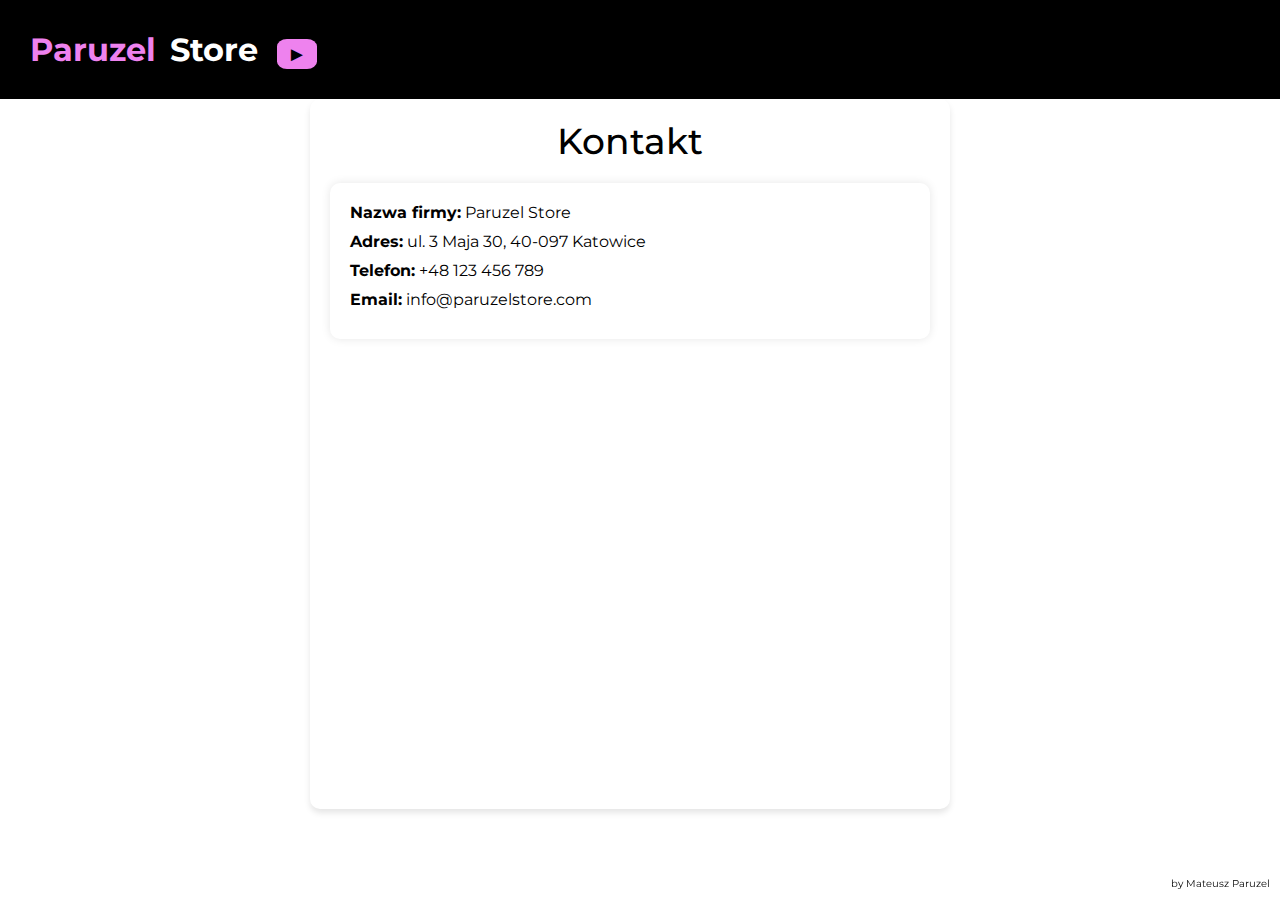
<file: contact.html>
<!DOCTYPE html>
<html lang="en">
  <head>
    <meta charset="UTF-8" />
    <meta http-equiv="X-UA-Compatible" content="IE=edge" />
    <meta name="viewport" content="width=device-width, initial-scale=1.0" />
    <link rel="icon" type="image/x-icon" href="./images/favicon.webp" />
    <link rel="stylesheet" href="style.css" />
    <link rel="stylesheet" href="basket.css" />
    <title>Paruzel Store | Kontakt</title>
  </head>
  <body>
    <header>
      <h1 class="header-title">
        <a href="./index.html">
          <span>Paruzel</span>
          <span>Store</span>
          <span>&#x25BA;</span>
        </a>
      </h1>
    </header>
    <main>
      <div class="contact-container">
        <div class="contact-info-card">
          <label class="contact-title-label">Kontakt</label>
          <div class="contact-info">
            <p><strong>Nazwa firmy:</strong> Paruzel Store</p>
            <p><strong>Adres:</strong> ul. 3 Maja 30, 40-097 Katowice</p>
            <p><strong>Telefon:</strong> +48 123 456 789</p>
            <p><strong>Email:</strong> info@paruzelstore.com</p>
          </div>
          <iframe
            src="https://www.google.com/maps/embed?pb=!1m18!1m12!1m3!1d2550.746221899248!2d19.015378676908327!3d50.259323901106434!2m3!1f0!2f0!3f0!3m2!1i1024!2i768!4f13.1!3m3!1m2!1s0x4716ce4789b1ef09%3A0xc4e950ae24d7fcba!2sGaleria%20Katowicka!5e0!3m2!1spl!2spl!4v1711972937823!5m2!1spl!2spl"
            width="600"
            height="450"
            style="border: 0"
            allowfullscreen=""
            loading="lazy"
            referrerpolicy="no-referrer-when-downgrade"
          ></iframe>
        </div>
      </div>
    </main>
    <script src="basket.js" type="module"></script>
    <div class="author-title">
      <p class="author-info">by Mateusz Paruzel</p>
    </div>
  </body>
</html>
</file>
<file: style.css>
@import url("https://fonts.googleapis.com/css2?family=Montserrat:wght@300;500;700&display=swap");

* {
  padding: 0;
  margin: 0;
  box-sizing: border-box;
}

body button,
body div {
  transition: all 0.3s ease-in-out;
  font-family: "Montserrat", sans-serif;
}

body {
  font-family: "Montserrat", sans-serif;
}

header {
  background-color: black;
  color: white;
  display: flex;
  padding: 30px;
  position: sticky;
  top: 0;
  z-index: 1;
}

.header-title {
  display: flex;
  align-items: center;
}

.header-title span:first-child {
  color: violet;
  margin-right: 5px;
}
.header-title span:last-child {
  background: violet;
  color: black;
  border-radius: 25%;
  max-width: max-content;
  margin-left: 10px;
  font-size: 20px;
  padding: 3px 10px;
}

.search-bar {
  flex-grow: 1;
  display: flex;
  align-items: center;
  margin-left: 80px;
}
.search-bar-input {
  min-width: 400px;
  font-size: 18px;
  padding-left: 8px;
  height: 100%;
}

.search-bar-icon {
  background: violet;
  padding: 2px 5px;
  display: flex;
  border-top-right-radius: 15%;
  border-bottom-right-radius: 15%;
}

.header-basket {
  display: flex;
  align-items: end;
  font-size: 20px;
  font-weight: 500;
  gap: 5px;
  margin-left: 10px;
}

.basket-clear-btn {
  background: none;
  color: violet;
  border: none;
  font-size: 20px;
  align-self: start;
  cursor: pointer;
  display: none;
}
.basket-clear-btn.active {
  display: block;
}

.categories {
  display: flex;
  flex-direction: column;
  align-items: center;
  margin: 20px 0px;
  gap: 15px;
}

.categories-title {
  font-size: 35px;
  letter-spacing: 1px;
}

.categories-items {
  display: flex;
  gap: 20px;
  flex-wrap: wrap;
  padding: 0px 10px;
  justify-content: center;
}

.categories-items button {
  font-size: 20px;
  padding: 10px 25px;
  background: none;
  border: none;
  cursor: pointer;
  border-radius: 15px;
}

.categories-items button:hover {
  background: black;
  color: violet;
}

.categories-items button.active {
  background: black;
  color: violet;
}

.products {
  display: flex;
  flex-wrap: wrap;
  justify-content: center;
  margin-top: 50px;
  gap: 30px;
}

.product-item {
  position: relative;
  max-width: 350px;
  display: flex;
  flex-direction: column;
  align-items: center;
  text-align: center;
  gap: 12px;
  padding: 10px 15px;
  cursor: pointer;
  border-radius: 20px;
  margin: 20px;
}

.product-item-sale-info {
  display: none;
  position: absolute;
  top: 0;
  right: 0;
  background: violet;
  color: black;
  padding: 5px 15px;
  border-radius: 5px;
  opacity: 0.7;
}

.product-item.on-sale .product-item-sale-info {
  display: block;
}
.product-item:hover {
  box-shadow: rgba(50, 50, 93, 0.25) 0px 13px 27px -5px,
    rgba(0, 0, 0, 0.3) 0px 8px 16px -8px;
}

.product-item img {
  width: 220px;
}

.product-name {
  font-size: 23px;
  font-weight: bold;
}

.product-description {
  color: rgb(94, 94, 94);
  font-size: 15px;
  line-height: 22px;
}

.product-price {
  color: darkgreen;
  font-weight: bold;
  letter-spacing: 1px;
  font-size: 20px;
  display: flex;
  align-items: center;
  gap: 10px;
}

.product-price .price-sale {
  display: none;
}

.product-item.on-sale .price {
  color: black;
  font-size: 13px;
  position: relative;
}

.product-item.on-sale .price::before {
  content: "";
  position: absolute;
  width: 110%;
  height: 2px;
  background: black;
  top: 30%;
  left: -5%;
  transform: rotate(-10deg);
}

.product-item.on-sale .price-sale {
  display: block;
}

.product-add-to-basket-btn {
  background: black;
  color: white;
  width: 60%;
  font-size: 18px;
  padding: 10px;
  border-radius: 10px;
  border: none;
  cursor: pointer;
}

.product-add-to-basket-btn:hover {
  color: violet;
}

.empty-state {
  display: none;
  font-size: 30px;
  text-align: center;
  margin-top: 50px;
}
.empty-state.active {
  display: block;
}

@media only screen and (min-width: 1300px) {
  .container {
    display: flex;
  }
  .categories-items {
    flex-direction: column;
  }
  .categories {
    margin: 0px;
    border-right: 2px solid rgb(190, 190, 190);
    min-width: 350px;
  }
  .categories-items button {
    padding: 10px 50px;
    border-radius: 5px;
  }
  .categories-title {
    background: violet;
    width: 100%;
    text-align: center;
    padding: 6px;
  }
  .products {
    margin-left: 15px;
    gap: 50px;
  }
}
.author-title {
  position: fixed; /* Ustawienie pozycji na stałe */
  bottom: 0; /* Umiejscowienie na dole */
  right: 0; /* Umiejscowienie na prawo */
  margin: 10px; /* Zmniejszenie marginesów */
}

.author-info {
  display:flex;
  font-size: 10px;
  text-align: end;
}

.basket-amount-button {
  background-color: black;
  color: white;
  border: 0px;
  font-size: 24px;
}

.basket-amount-button:hover {
  color: violet;
  cursor: pointer;
}

header .header-title a {
  text-decoration: none;
  color: white;
}

/* Wyłączanie efektu hover dla linków w nagłówku h1 */
header .header-title a:hover {
  text-decoration: none;
}

.basket-clear-btn {
  display: none;
}

.header-contact-site {
  display:flex;
  text-align: end;
  font-weight: 500;
  cursor: pointer; 
}

.header-contact-container {
  margin-top: auto; /* Przesuwa kontener kontaktowy na dół */
  display: flex;
  justify-content: flex-end; /* Wyśrodkowanie zawartości kontenera kontaktowego */
  font-size: 24px;
}

.header-contact-container a{
  text-decoration: none;
  color: white;
  
}

.header-contact-container a:hover{
  color:violet;
  transition: all 0.3s ease-in-out;
}

.contact-info {
  width: 600px;
  padding: 20px;
  border-radius: 10px;
  box-shadow: 0 0 10px rgba(0, 0, 0, 0.1);
}

.header-contact-container .contact-info p {
  margin: 10px 0;
}

.header-contact-container .contact-info p strong {
  color: #333;
}

.contact-container {
  display: flex;
  justify-content: center;
  align-items: center; /* Wyśrodkowanie karty w pionie */
  flex-direction: column;
}

.contact-info {
  display: flex;
  flex-direction: column;
  align-items: left;
  padding: 20px;
}

.contact-title-label {
  text-align: center;
  width: 100%;
  font-size: 36px;
  font-weight: 500;
}
.contact-info-card {
  display: flex;
  flex-direction: column;
  justify-content: center;
  align-items: center; /* Wyśrodkowanie karty w pionie */
  border-radius: 10px;
  box-shadow: 0 4px 6px rgba(0, 0, 0, 0.1);
  margin-right: 20px;
  padding: 20px;
  width: 50%;
}

.contact-info {
  margin-top: 20px;
}

.contact-info p {
  margin-bottom: 10px;
}

.contact-container .contact-info-card {
  margin-bottom: 20px; /* Dodaj margines między kartami */
}
</file>
<file: basket.css>
/* Stylowanie paska przewijania */
.basket-summary::-webkit-scrollbar {
    width: 8px; /* Szerokość paska przewijania */
}
  
/* Stylowanie kciuka przewijania */
.basket-summary::-webkit-scrollbar-thumb {
    background-color: #b6b6b6; /* Kolor kciuka przewijania */
    border-radius: 10px; /* Zaokrąglenie kciuka przewijania */
}
  
/* Stylowanie paska przewijania po najechaniu */
.basket-summary::-webkit-scrollbar-thumb:hover {
    background-color: #555; /* Kolor kciuka przewijania po najechaniu */
}

.main-container {
    display: flex;
    flex-direction: column;
    width: 80%; 
    align-items: center; /* Centrowanie poziome */
    justify-content: center; /* Centrowanie pionowe */
    margin: 0 auto;
    overflow-y: auto;
    min-height: 600px;
    border-radius: 10px;
    box-shadow: 0 4px 6px rgba(0, 0, 0, 0.1);
}
  
.basket-summary {
    margin-top: 20px;
    width: 50%;
    max-height: 600px;
    display: flex;
    justify-content: center;
    overflow-y: auto;
}

.title-summary {
    width: 100%;
    text-align: center;
    font-family: "Montserrat", sans-serif;
    font-weight: 500;
    font-size: 45px;
}

.product {
    display: flex;
    margin-bottom: 20px;
    border-radius: 5px;
    border-bottom: 2px solid lightgray;
    border-left: 1px solid lightgray;
    border-right: 1px solid lightgray;
}
  
.product-image {
    width: 80px; /* Dostosuj szerokość obrazka */
    margin-right: 20px;
}
  
.product-details {
    flex-grow: 1;
}
  
.product-name {
    font-weight: bold;
    margin-bottom: 5px;
}
  
.product-description {
    margin-bottom: 5px;
}

.basket-actions {
    display: flex;
    gap: 20px;
    height: 50px;
    width: 500px;
    justify-content: center;
    margin-top: 20px;
    margin-bottom: 10px;
    text-align: center;
}

.remove-button {
    background-color: transparent;
    border: none;
    color: red;
    font-size: 20px;
    cursor: pointer;
    padding: 0;
    margin-left: 10px;
    margin-right: 8px;

}

.remove-button:hover {
    color: darkred;
}

/* Pozostałe style CSS */

.summary-container {
    margin-top: 30px;
    background-color: #f9f9f948;
    padding: 20px;
    border-radius: 10px;
    box-shadow: 0 4px 6px rgba(0, 0, 0, 0.1);
    text-align: center;
}

.summary-title {
    font-size: 24px;
    margin-bottom: 10px;
}

.summary-details {
    margin-bottom: 20px;
}

.checkout-button {
    width: 170px;
    background-color: #4CAF50;
    color: white;
    padding: 10px 20px;
    font-size: 16px;
    border: none;
    border-radius: 5px;
    cursor: pointer;
    transition: background-color 0.3s;
}

.checkout-button:hover {
    background-color: darkgreen;
}

.clear-button {
    background-color: red;
    width: 170px;
    color: white;
    padding: 10px 20px;
    font-size: 16px;
    border: none;
    border-radius: 5px;
    cursor: pointer;
    transition: background-color 0.3s;
}

.clear-button:hover {
    background-color: darkred;
}
</file>
